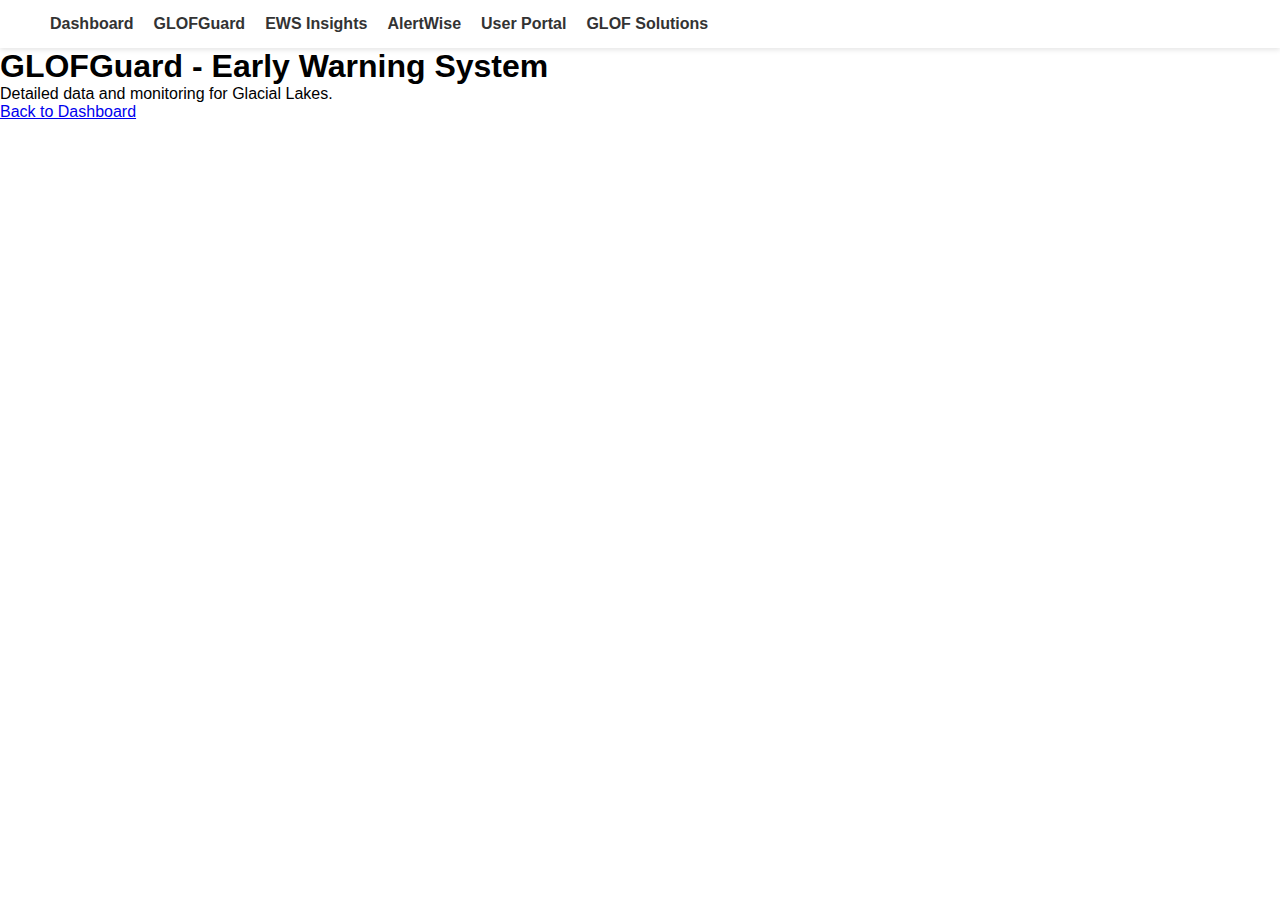
<file: Web_Dev/glof_guard.html>
<!DOCTYPE html>
<html lang="en">
  <head>
    <meta charset="UTF-8" />
    <meta name="viewport" content="width=device-width, initial-scale=1.0" />
    <title>GLOFGuard - Early Warning</title>
    <link rel="stylesheet" href="style.css" />
  </head>
  <body>
    <nav>
      <ul>
        <li><a href="index.html">Dashboard</a></li>
        <li><a href="glof_guard.html">GLOFGuard</a></li>
        <li><a href="ews_insights.html">EWS Insights</a></li>
        <li><a href="alertwise.html">AlertWise</a></li>
        <li><a href="glof_insights.html">User Portal</a></li>
        <li><a href="glof_solutions.html">GLOF Solutions</a></li>
      </ul>
    </nav>

    <section class="main-content">
      <h1>GLOFGuard - Early Warning System</h1>
      <p>Detailed data and monitoring for Glacial Lakes.</p>
      <a href="index.html" class="navigate-btn">Back to Dashboard</a>
    </section>
  </body>
</html>
</file>
<file: Web_Dev/style.css>
/* General Reset */
* {
  margin: 0;
  padding: 0;
  box-sizing: border-box;
  font-family: "Arial", sans-serif;
}

/* Navbar */
nav {
  background-color: #ffffff;
  padding: 15px 30px;
  display: flex;
  justify-content: space-between;
  align-items: center;
  box-shadow: 0 2px 5px rgba(0, 0, 0, 0.1);
}

nav ul {
  display: flex;
  list-style: none;
}

nav ul li {
  margin-left: 20px;
}

nav ul li a {
  text-decoration: none;
  color: #333;
  font-weight: bold;
}

.get-involved-btn {
  background-color: #7e3cc8;
  color: #fff;
  padding: 10px 20px;
  border-radius: 20px;
}

/* Main Section */
.main-section {
  background-image: url("your-image-url-here.jpg"); /* You can replace this with the actual image URL */
  background-size: cover;
  background-position: center;
  height: 80vh;
  display: flex;
  justify-content: center;
  align-items: center;
  color: #fff;
  text-align: center;
}

.main-section .content {
  background: rgba(0, 0, 0, 0.5);
  padding: 50px;
  border-radius: 10px;
}

.main-section h1 {
  font-size: 3rem;
  margin-bottom: 20px;
}

.main-section p {
  font-size: 1.2rem;
  margin-bottom: 30px;
}

.explore-btn {
  background-color: #7e3cc8;
  color: #fff;
  padding: 10px 20px;
  border-radius: 20px;
  text-decoration: none;
  font-size: 1rem;
  font-weight: bold;
}

/* Explore Section */
.explore-section {
  padding: 50px;
  text-align: center;
  background-color: #f7f7f7;
}

.explore-section h2 {
  font-size: 2.5rem;
  margin-bottom: 20px;
  color: #7e3cc8;
}

.explore-section p {
  font-size: 1.2rem;
  margin-bottom: 30px;
}

.learn-more-btn {
  background-color: #7e3cc8;
  color: #fff;
  padding: 10px 20px;
  border-radius: 20px;
  text-decoration: none;
  font-size: 1rem;
  font-weight: bold;
}
</file>
